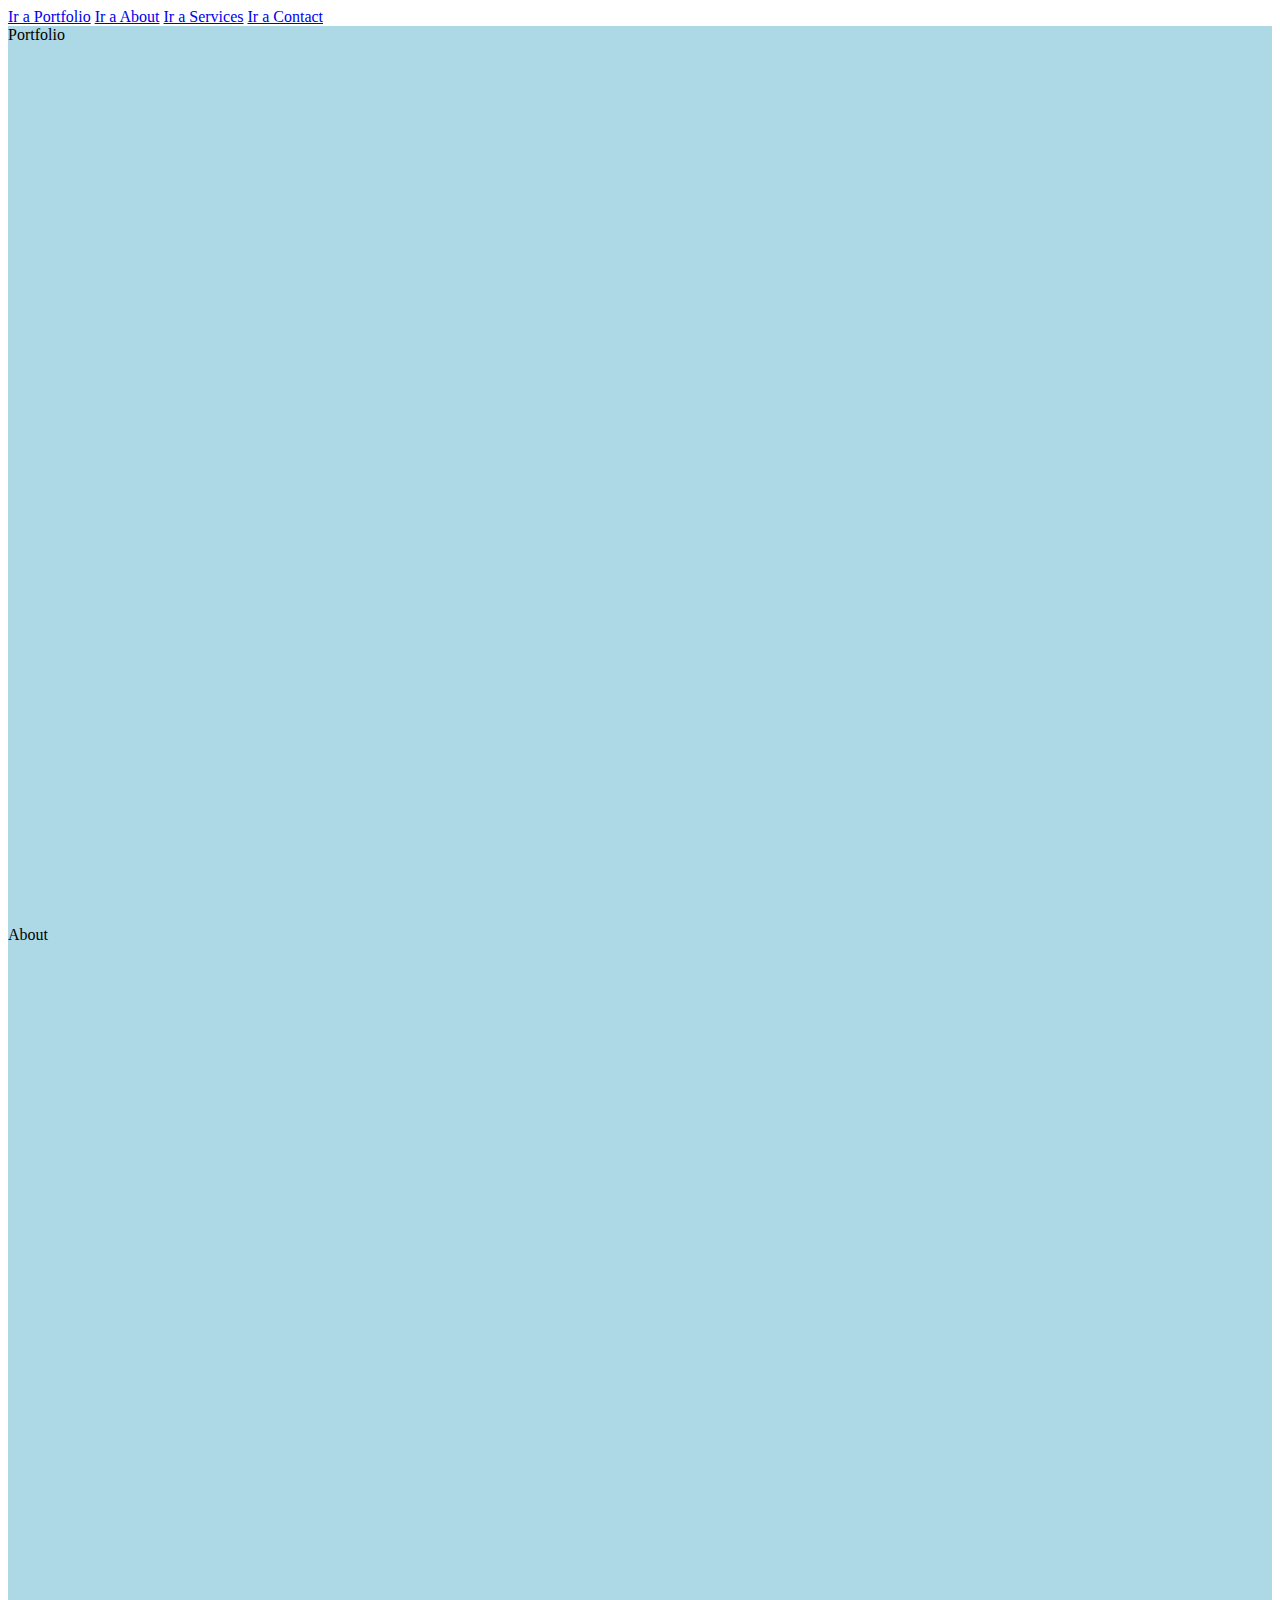
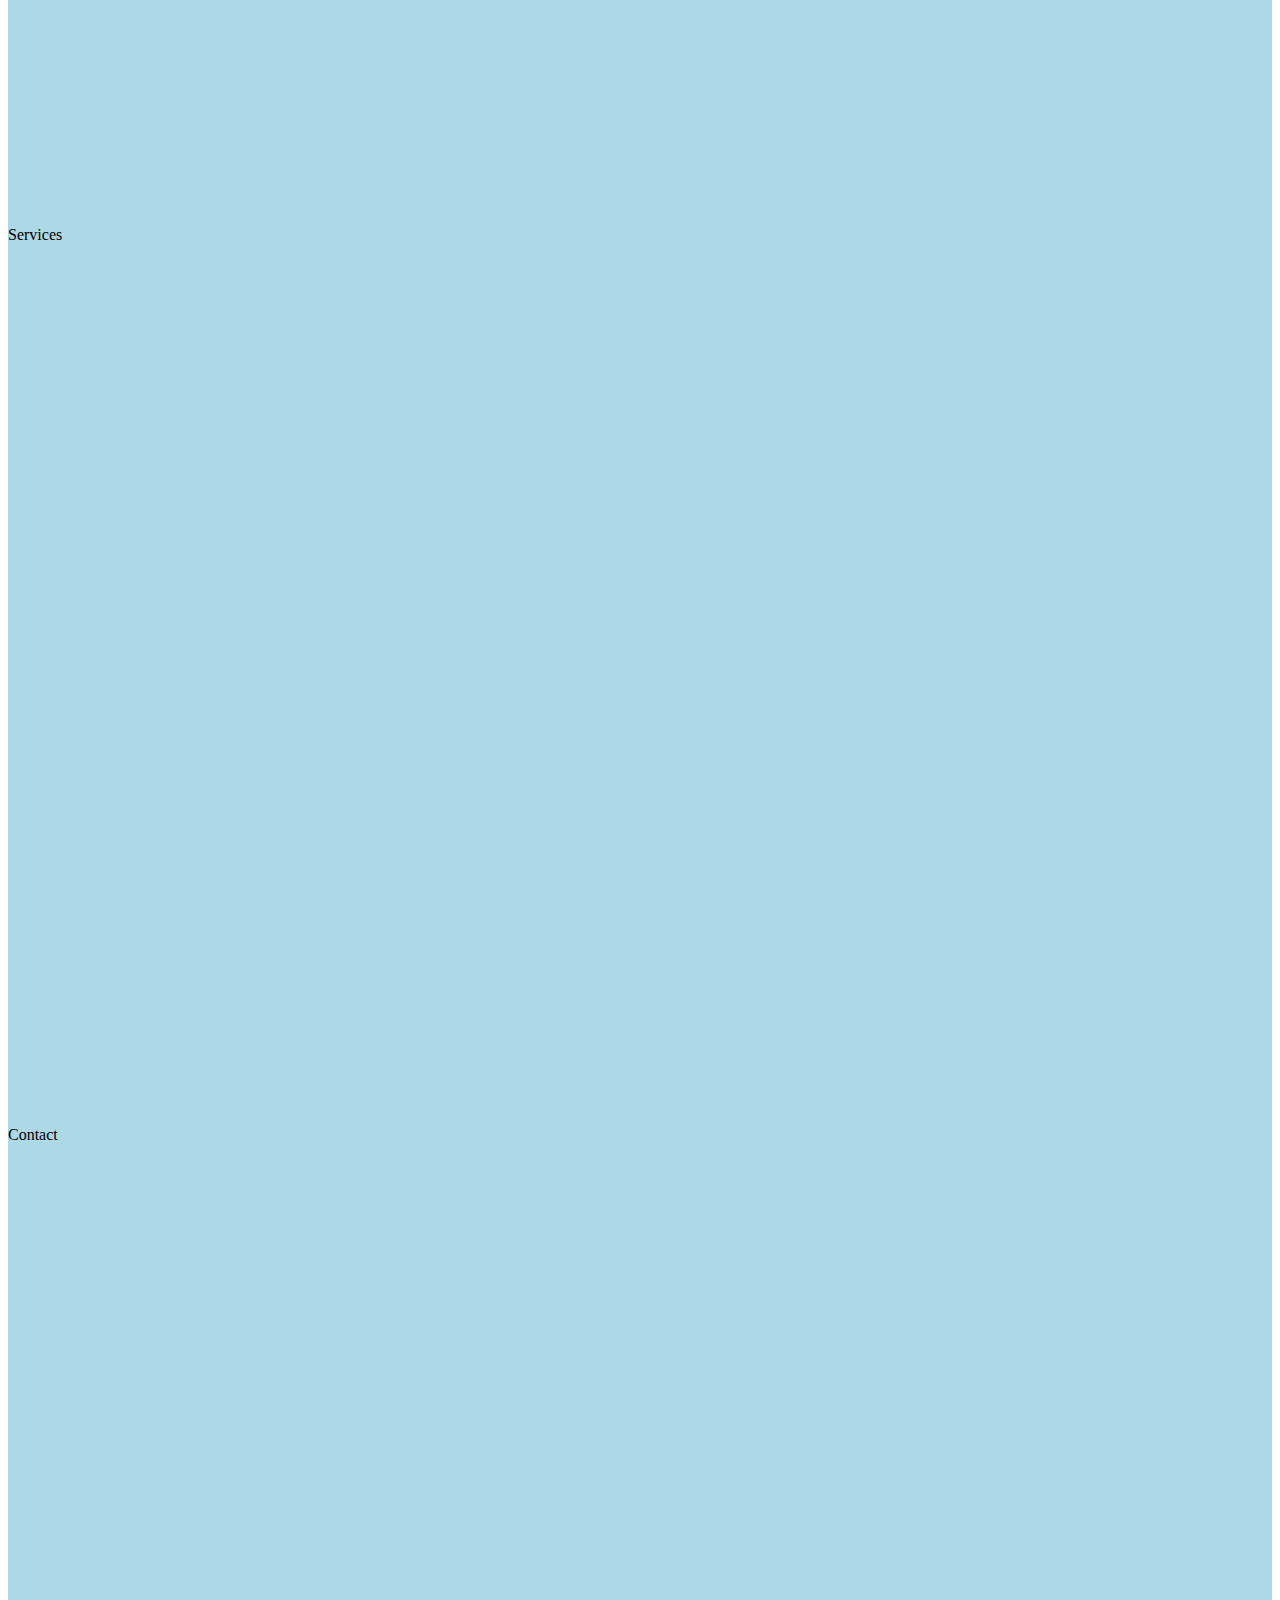
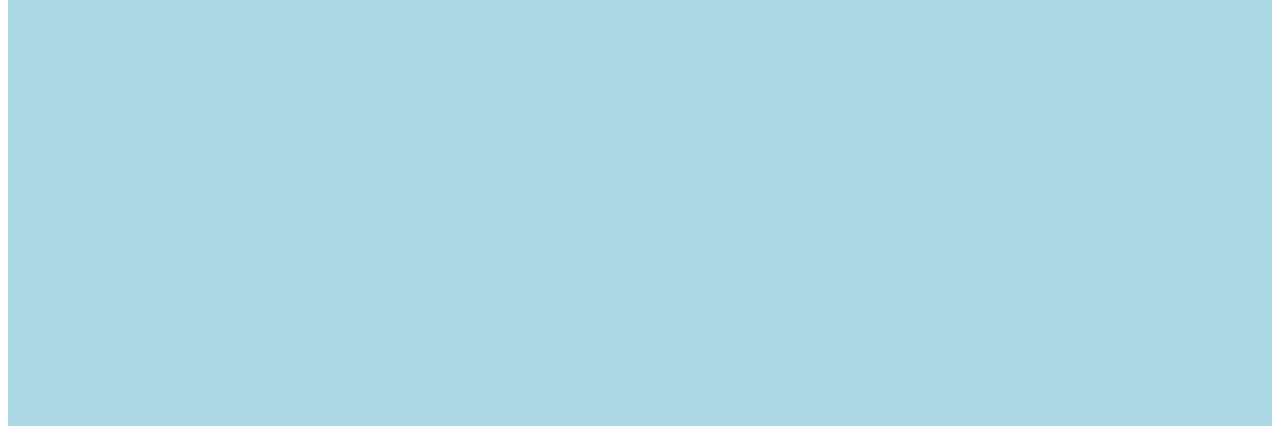
<file: img/index.html>
<!DOCTYPE html>
<html lang="es">

<head>
    <meta charset="UTF-8">
    <meta name="viewport" content="width=device-width, initial-scale=1.0">
    <title>Ejemplo de desplazamiento suave</title>
    <style>
        /* Estilos opcionales para el ejemplo */
        body {
            height: 400vh;
            /* Crea suficiente altura para probar el desplazamiento */
        }

        .section {
            height: 100vh;
            /* Define el tamaño de cada sección (100vh) */
            background-color: lightblue;
            /* Estilo visual opcional */
        }
    </style>
</head>

<body>
    <!-- Enlaces a las secciones -->
    <a href="#" class="enlace-scroll" data-destino="portfolio">Ir a Portfolio</a>
    <a href="#" class="enlace-scroll" data-destino="about">Ir a About</a>
    <a href="#" class="enlace-scroll" data-destino="services">Ir a Services</a>
    <a href="#" class="enlace-scroll" data-destino="contact">Ir a Contact</a>

    <!-- Secciones -->
    <div id="portfolio" class="section">Portfolio</div>
    <div id="about" class="section">About</div>
    <div id="services" class="section">Services</div>
    <div id="contact" class="section">Contact</div>

    <!-- Script para desplazamiento suave -->
    <script>
        // Función para desplazarse suavemente a una sección
        function scrollToSection(destinoId) {
            const destino = document.getElementById(destinoId);
            window.scrollTo({
                top: destino.offsetTop,
                behavior: 'smooth' // Desplazamiento suave
            });
        }

        // Agregar el evento de clic a todos los enlaces con la clase "enlace-scroll"
        const enlaces = document.querySelectorAll('.enlace-scroll');
        enlaces.forEach(function (enlace) {
            enlace.addEventListener('click', function (e) {
                e.preventDefault();
                const destinoId = enlace.getAttribute('data-destino');
                scrollToSection(destinoId);
            });
        });
    </script>
</body>

</html>
</file>
